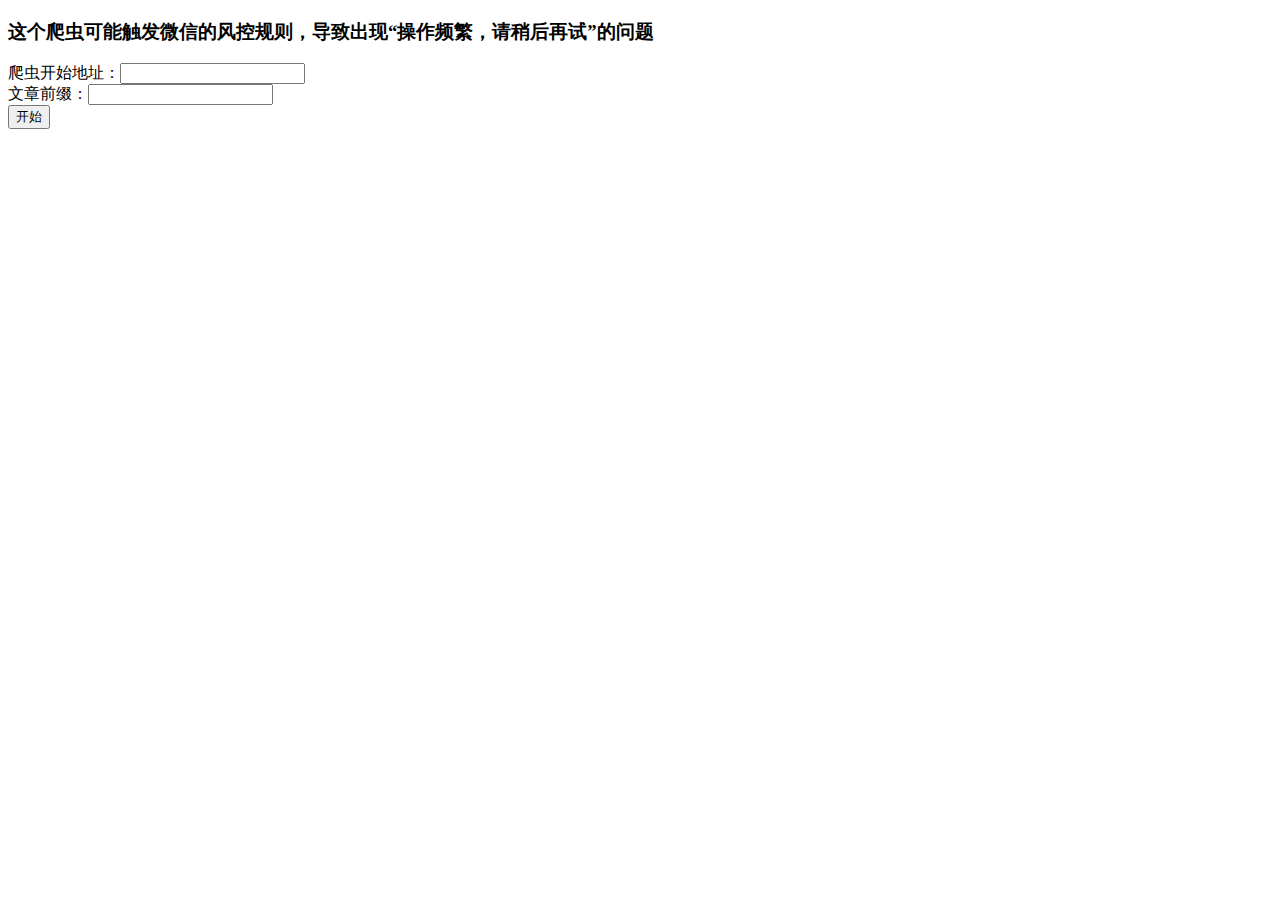
<file: templates/reptile.html>
<!DOCTYPE html>
<html lang="en">
<head>
    <meta charset="UTF-8">
    <title>微信公众号爬虫1.0</title>
</head>
<body>
<h3>这个爬虫可能触发微信的风控规则，导致出现“操作频繁，请稍后再试”的问题</h3>
<form action="/do_reptile" method="get">
    爬虫开始地址：<input type="text" name="url"><br>
    文章前缀：<input type="text" name="prefix" ><br>
    <input type="submit" value="开始">
</form>
<script>
</script>
</body>
</html>
</file>
